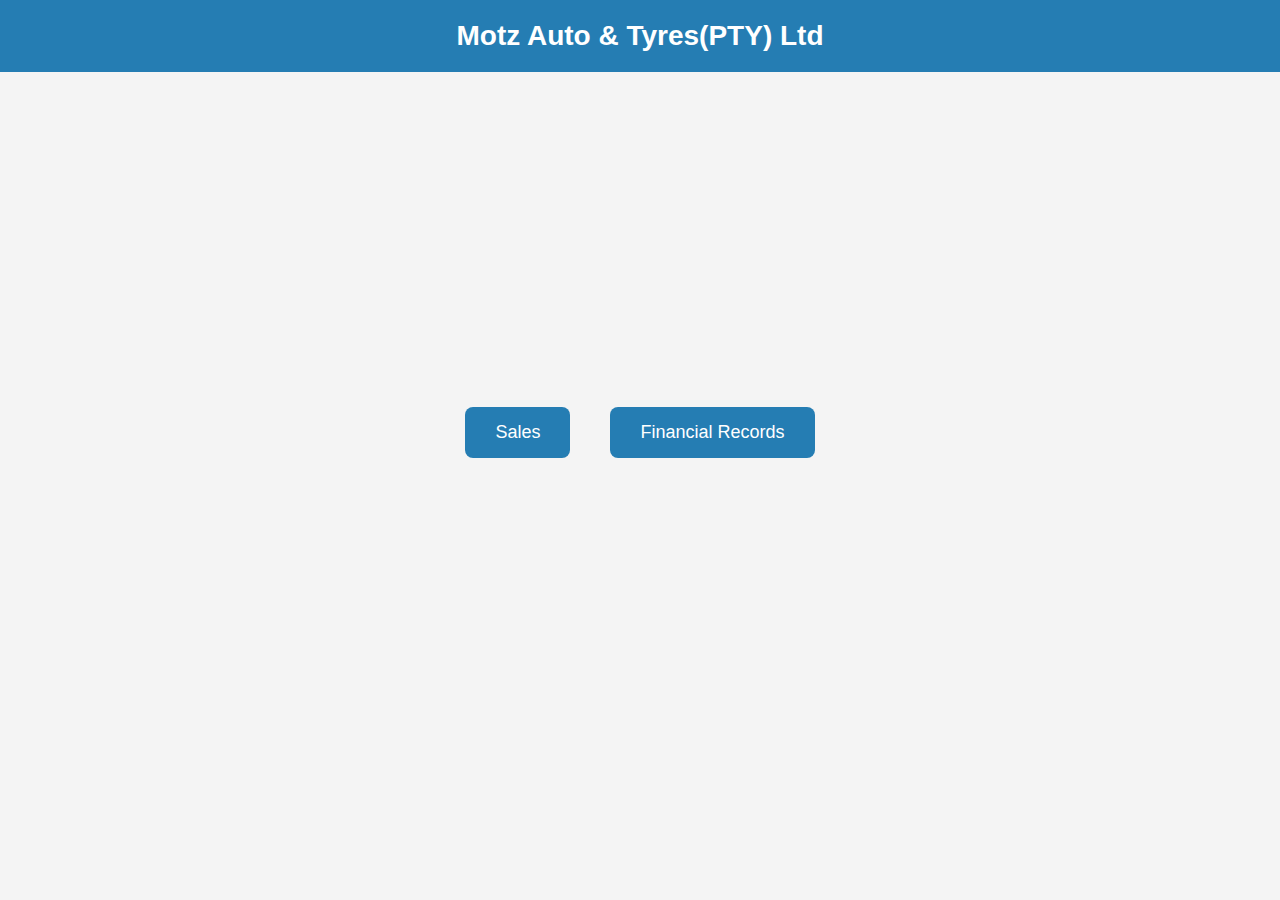
<file: index.html>
<!DOCTYPE html>
<html>
<head>
    <meta charset="UTF-8" />
    <title>Motz Auto & Tyres(PTY) Ltd</title>
    <style>
        body {
            margin: 0;
            font-family: Arial, sans-serif;
            background-color: #f4f4f4;
        }

        header {
            background-color: #257db3;
            color: white;
            padding: 20px;
            text-align: center;
        }

        header h1 {
            margin: 0;
            font-size: 28px;
        }

        .nav-container {
            display: flex;
            justify-content: center;
            align-items: center;
            height: 80vh;
        }

        .nav-button {
            background-color: #257db3;
            color: white;
            padding: 15px 30px;
            margin: 20px;
            font-size: 18px;
            border: none;
            border-radius: 8px;
            cursor: pointer;
            text-decoration: none;
            transition: background-color 0.3s ease;
        }

        .nav-button:hover {
            background-color: #1a5d8f;
        }
    </style>
</head>
<body>
    <header>
        <h1>Motz Auto & Tyres(PTY) Ltd</h1>
    </header>

    <div class="nav-container">
        <a href="sales.html" class="nav-button">Sales</a>
        <a href="#" class="nav-button">Financial Records</a>
    </div>
</body>
</html>
</file>
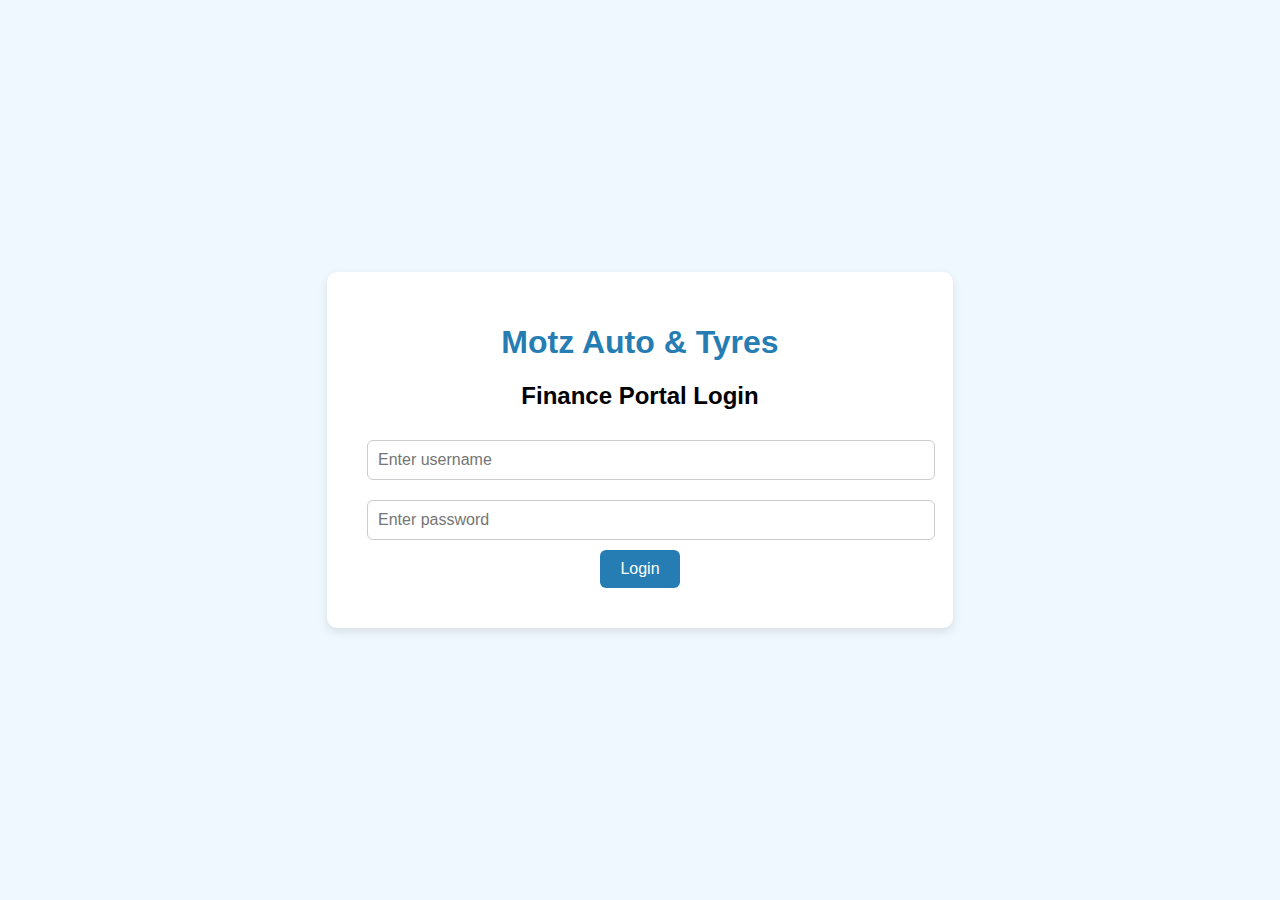
<file: admin-login.html>
<!DOCTYPE html>
<html>
<head>
  <meta charset="UTF-8" />
  <title>Login - Motz Auto & Tyres(PTY) Ltd</title>
  <link rel="icon" type="image/png" href="images/logo.png" />
  <style>
    body {
      margin: 0;
      font-family: Arial, sans-serif;
      background-color: #f0f8ff;
      display: flex;
      flex-direction: column;
      align-items: center;
      justify-content: center;
      height: 100vh;
    }

    h1 {
      color: #257db3;
    }

    .login-box {
      background: white;
      padding: 30px 40px;
      border-radius: 10px;
      box-shadow: 0 4px 10px rgba(0, 0, 0, 0.1);
      text-align: center;
    }

    input {
      padding: 10px;
      width: 100%;
      margin: 10px 0;
      font-size: 16px;
      border: 1px solid #ccc;
      border-radius: 6px;
    }

    button {
      padding: 10px 20px;
      font-size: 16px;
      background-color: #257db3;
      color: white;
      border: none;
      border-radius: 6px;
      cursor: pointer;
    }

    button:hover {
      background-color: #1a5d8f;
    }

    .error {
      color: red;
      margin-top: 10px;
      font-size: 14px;
    }
  </style>
</head>
<body>

  <div class="login-box">
    <h1>Motz Auto & Tyres</h1>
    <h2>Finance Portal Login</h2>
    <input type="text" id="username" placeholder="Enter username" />
    <input type="password" id="password" placeholder="Enter password" />
    <button onclick="login()">Login</button>
    <div class="error" id="errorMsg"></div>
  </div>

  <script>
    const correctUsername = "motzadmin";
    const correctPassword = "qwerty123456";

    function login() {
      const user = document.getElementById('username').value;
      const pass = document.getElementById('password').value;
      const errorBox = document.getElementById('errorMsg');

      if (user === correctUsername && pass === correctPassword) {
        window.location.href = "finances.html";  // your finance page file
      } else {
        errorBox.textContent = "Incorrect username or password. Try again.";
      }
    }
  </script>

</body>
</html>
</file>
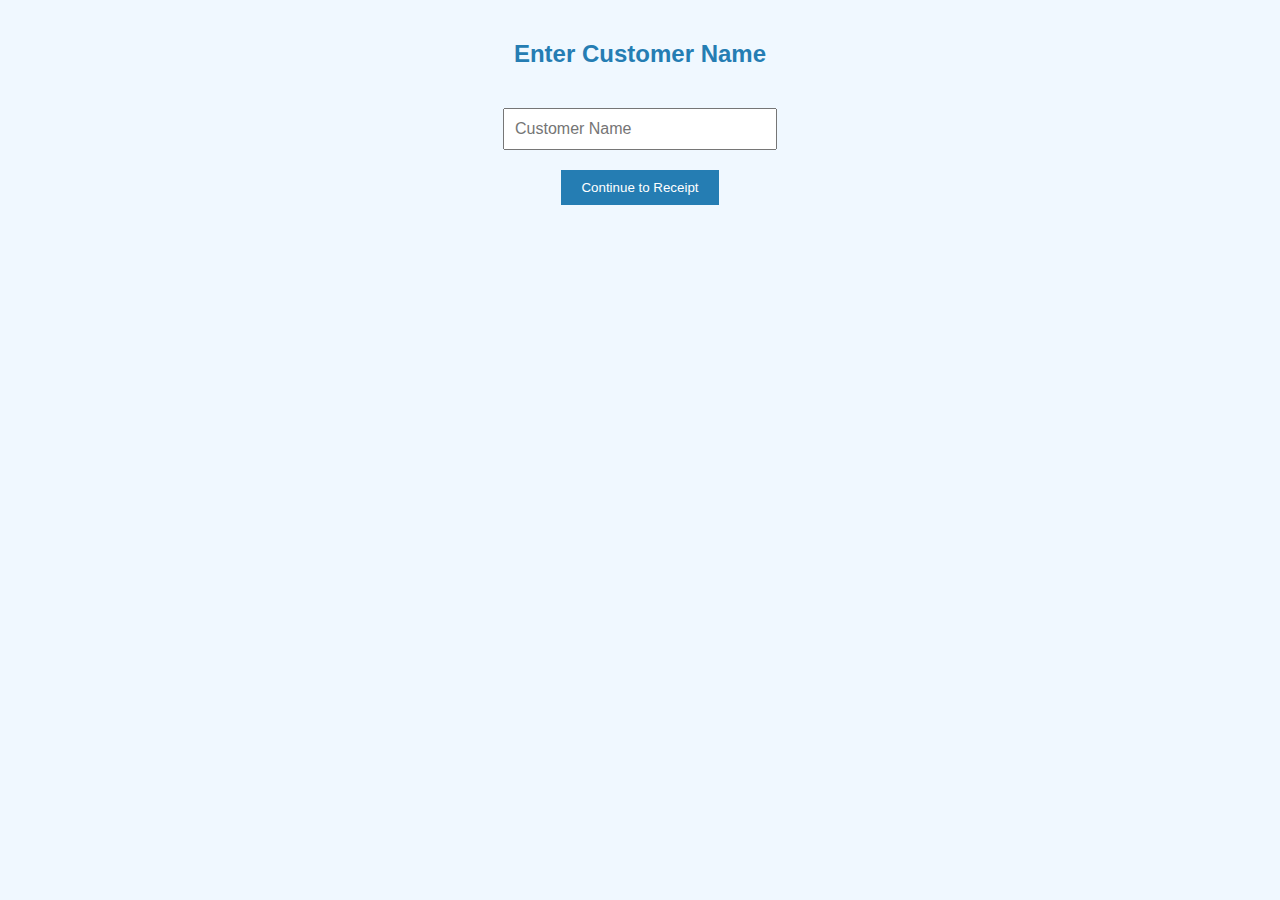
<file: customer-info.html>
<!DOCTYPE html>
<html lang="en">
<head>
    <meta charset="UTF-8">
    <title>Customer Info Page</title>
    <style>
        body {
            font-family: Arial, sans-serif;
            margin: 40px;
            background-color: #f0f8ff;
            text-align: center;
        }

        h2 {
            color: #257db3;
        }

        input[type="text"] {
            padding: 10px;
            width: 250px;
            margin: 20px 0;
            font-size: 16px;
        }

        button {
            padding: 10px 20px;
            background-color: #257db3;
            color: white;
            border: none;
            cursor: pointer;
        }

        button:hover {
            background-color: #1a5d87;
        }
    </style>
</head>
<body>

    <h2>Enter Customer Name</h2>

    <input type="text" id="customerName" placeholder="Customer Name" />

    <br>

    <button onclick="goToReceipt()">Continue to Receipt</button>

    <script>
        function goToReceipt() {
            const customerName = document.getElementById('customerName').value.trim();

            if (!customerName) {
                alert('Please enter the customer name.');
                return;
            }

            localStorage.setItem('customerName', customerName);
            window.location.href = 'receipt.html';
        }

        // Allow pressing Enter to submit
        document.getElementById('customerName').addEventListener('keypress', function(event) {
            if (event.key === 'Enter') {
                goToReceipt();
            }
        });
    </script>

</body>
</html>
</file>
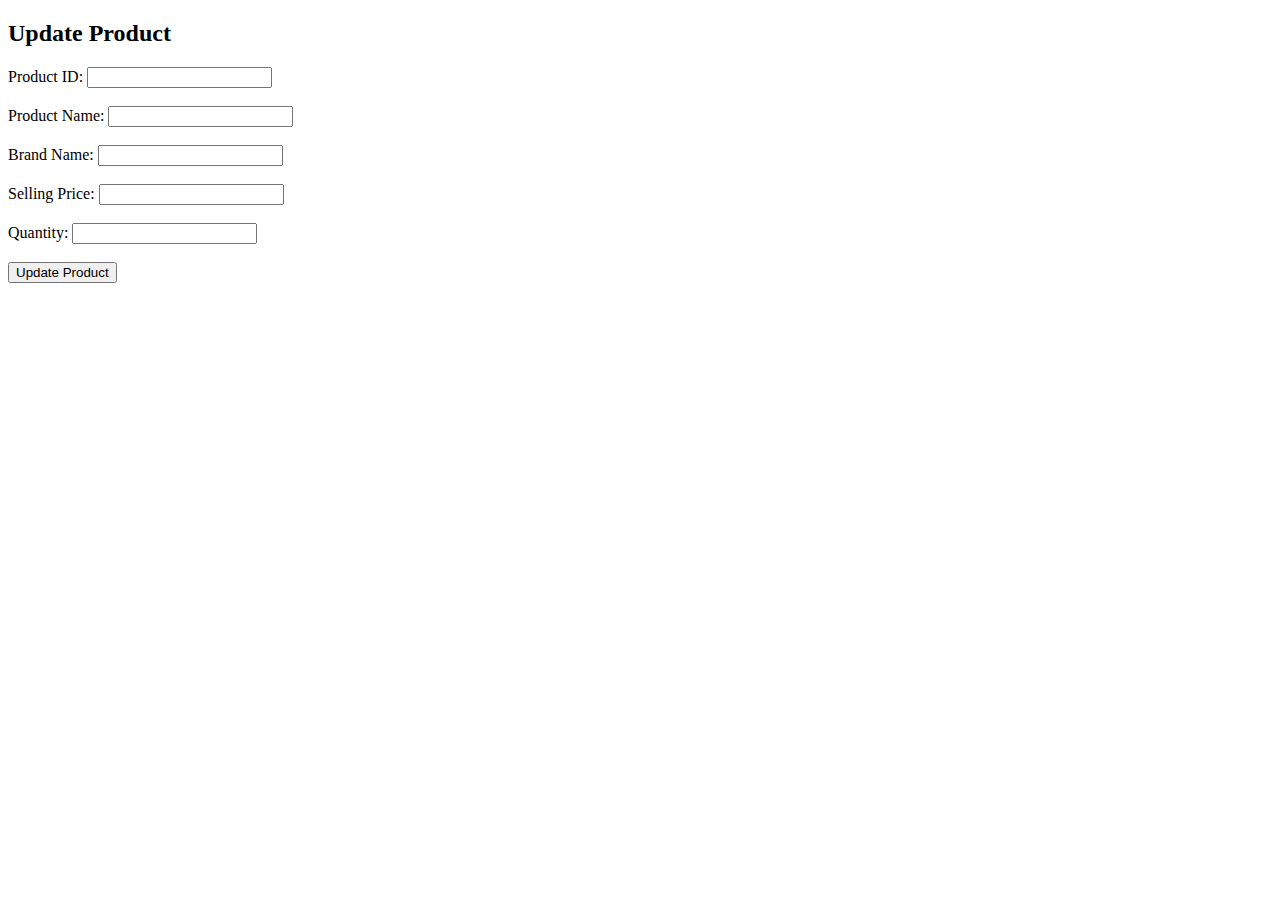
<file: edit_product.html>
<!DOCTYPE html>
<html lang="en">
<head>
  <meta charset="UTF-8">
  <title>Update Product</title>
</head>
<body>
  <h2>Update Product</h2>

  <label>Product ID:
    <input type="number" id="productId" required />
  </label><br><br>

  <label>Product Name:
    <input type="text" id="productname" required />
  </label><br><br>

  <label>Brand Name:
    <input type="text" id="brandname" required />
  </label><br><br>

  <label>Selling Price:
    <input type="number" id="sellingprice" step="0.01" required />
  </label><br><br>

  <label>Quantity:
    <input type="number" id="quantity" required />
  </label><br><br>

  <button onclick="updateProduct()">Update Product</button>

  <p id="responseMessage"></p>

  <script>
    async function updateProduct() {
      const productId = document.getElementById('productId').value;
      const data = {
        productname: document.getElementById('productname').value,
        brandname: document.getElementById('brandname').value,
        sellingprice: parseFloat(document.getElementById('sellingprice').value),
        quantity: parseInt(document.getElementById('quantity').value)
      };

      const response = await fetch(`https://flask-on-render-17g8.onrender.com/product/${productId}`, {
        method: 'PUT',
        headers: { 'Content-Type': 'application/json' },
        body: JSON.stringify(data)
      });

      const result = await response.json();
      document.getElementById('responseMessage').textContent = result.message || result.error;
    }
  </script>
</body>
</html>
</file>
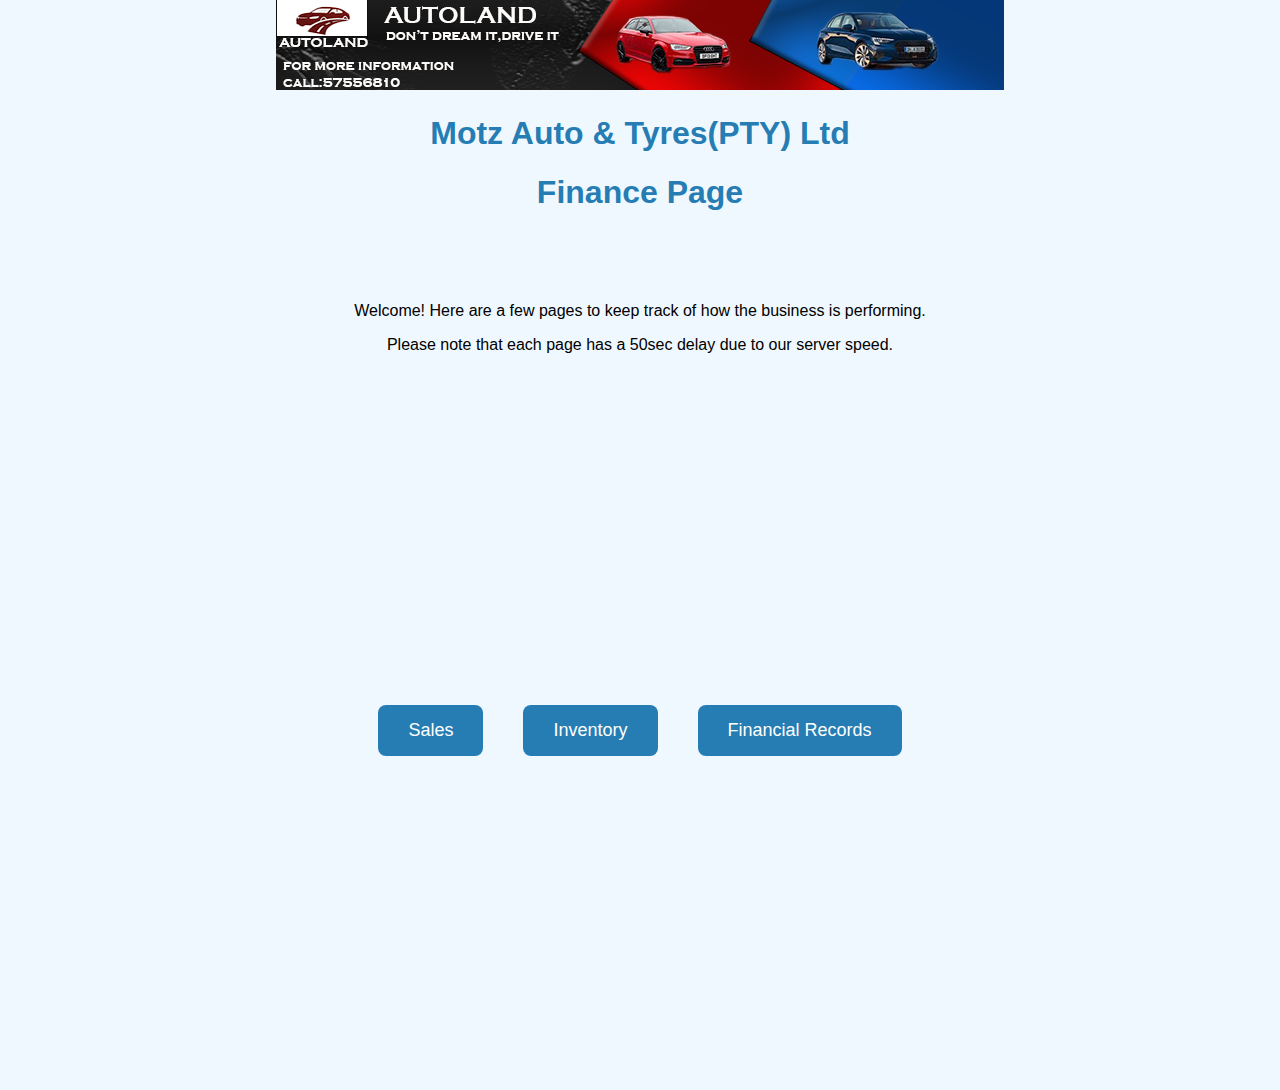
<file: finances.html>
<!DOCTYPE html>
<html>
<head>
    <meta charset="UTF-8" />
    <title>Motz Auto & Tyres(PTY) Ltd</title>
    <link rel="icon" type="image/png" href="images/logo.png" />
    <style>
        body {
            margin: 0;
            font-family: Arial, sans-serif;
            background-color: #f0f8ff;
        }

        th {
            background-color: #257db3;
            color: white;
        }

        hr {
            color: #257db3
        }
        
        header h1 {
            text-align: center;
            color: #257db3;
        }

        .nav-container {
            display: flex;
            justify-content: center;
            align-items: center;
            height: 80vh;
        }

        .nav-button {
            background-color: #257db3;
            color: white;
            padding: 15px 30px;
            margin: 20px;
            font-size: 18px;
            border: none;
            border-radius: 8px;
            cursor: pointer;
            text-decoration: none;
            transition: background-color 0.3s ease;
        }

        .nav-button:hover {
            background-color: #1a5d8f;
        }
    </style>
</head>

    <div style="text-align: center;">
        <a href="https://www.autotrader.co.za/cars-for-sale?makemodel=Audi%7cA4&makemodel=Audi%7cA3">
            <img src="images/leaderboard banner.png" alt="Banner">
        </a>
    </div>
    
<body>
    <header>
        <h1>Motz Auto & Tyres(PTY) Ltd</h1>
        <h1>Finance Page</h1>
    </header>
    <br>
    <br>
    <br>
    <div style="text-align: center;">
        <p>
            Welcome! Here are a few pages to keep track of how the business is performing.
        </p>
        <p>
            Please note that each page has a 50sec delay due to our server speed.
        </p>
    </div>
    
    <div class="nav-container">
        <a href="sales.html" class="nav-button">Sales</a>
        <a href="inventory.html" class="nav-button">Inventory</a>
        <a href="financial-records.html" class="nav-button">Financial Records</a>
    </div>
</body>
</html>
</file>
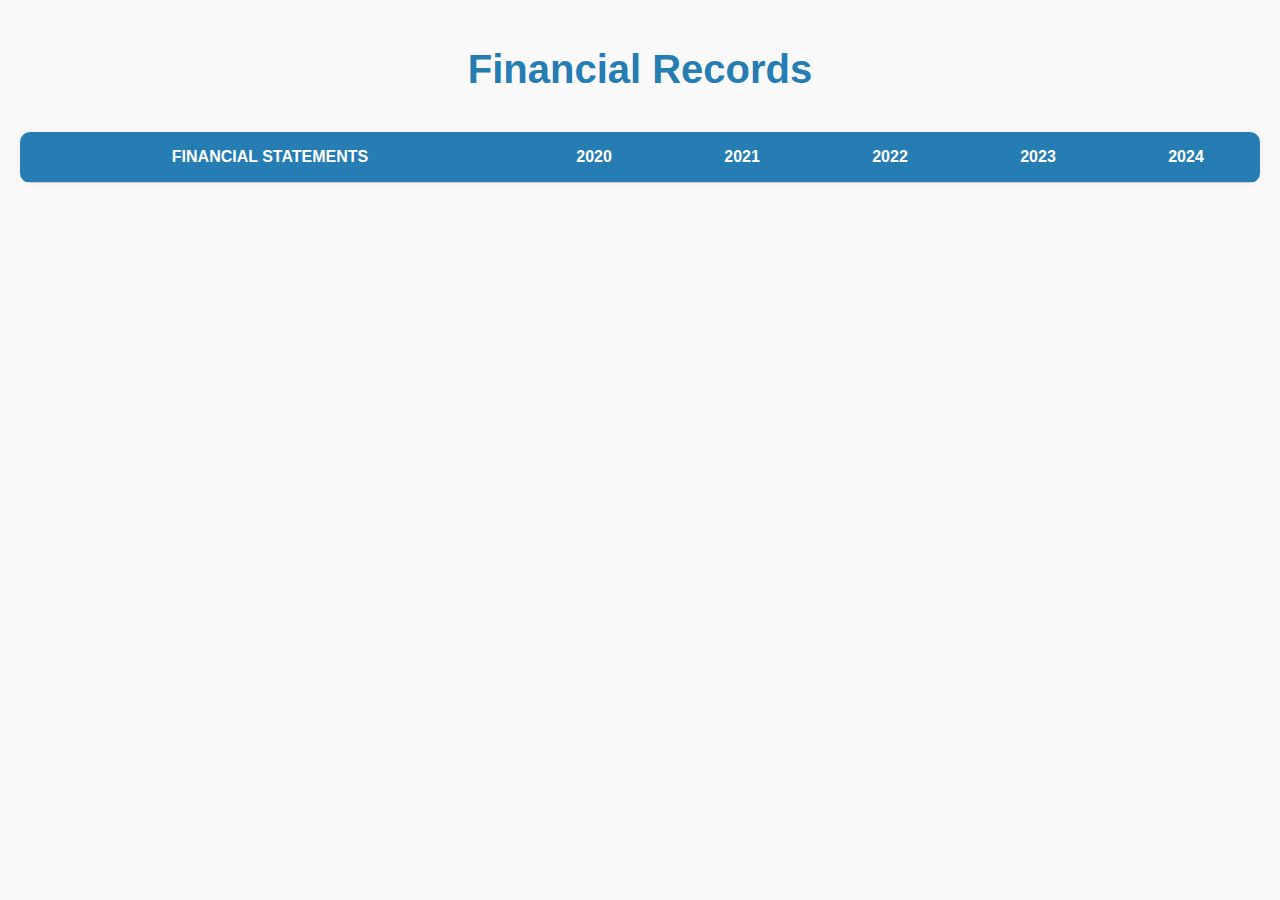
<file: financial-records.html>
<!DOCTYPE html>
<html lang="en">
<head>
  <meta charset="UTF-8">
  <title>Financial Records</title>
  <style>
    body {
      font-family: 'Arial', sans-serif;
      background-color: #f9f9f9;
      color: #333;
      margin: 0;
      padding: 20px;
    }

    h1 {
      text-align: center;
      color: #257db3;
      margin-bottom: 40px;
      font-size: 2.5rem;
    }

    table {
      width: 100%;
      border-collapse: collapse;
      background-color: #fff;
      box-shadow: 0 0 10px rgba(0,0,0,0.05);
      border-radius: 10px;
      overflow: hidden;
    }

    th, td {
      padding: 16px;
      text-align: center;
      border-bottom: 1px solid #ccc;
    }

    th {
      background-color: #257db3;
      color: white;
      font-weight: bold;
      text-transform: uppercase;
    }

    .section-header {
      background-color: #257db3;
      color: white;
      font-weight: bold;
      text-align: left;
      padding-left: 20px;
      font-size: 1.1rem;
    }

    .category-row {
      background-color: #f9f9f9;
      text-align: left;
      font-weight: 600;
      padding-left: 20px;
    }

    tr:hover td {
      background-color: #1a5d87;
    }
  </style>
</head>
<body>

  <h1>Financial Records</h1>

  <table id="financial-table">
    <thead>
      <tr>
        <th>Financial Statements</th>
        <th>2020</th>
        <th>2021</th>
        <th>2022</th>
        <th>2023</th>
        <th>2024</th>
      </tr>
    </thead>
    <tbody>
      <!-- Dynamic content gets inserted here -->
    </tbody>
  </table>

  <script>
    async function loadFinancialData() {
      try {
        const res = await fetch('http://localhost:5000/records');
        const data = await res.json();

        const yearMap = {};
        data.forEach(record => {
          yearMap[record.Year] = record;
        });

        const tbody = document.querySelector('#financial-table tbody');

        // Income Statement
        tbody.innerHTML += `<tr><td colspan="6" class="section-header">Income Statement</td></tr>`;
        tbody.innerHTML += createRow('Revenue', yearMap, 'IncomeStatement', 'Revenue');
        tbody.innerHTML += createRow('Cost of Goods Sold', yearMap, 'IncomeStatement', 'CostOfGoodsSold');
        tbody.innerHTML += createRow('Gross Profit', yearMap, 'IncomeStatement', 'GrossProfit');
        tbody.innerHTML += createRow('Total Expenses', yearMap, 'IncomeStatement', 'TotalExpenses');
        tbody.innerHTML += createRow('Earnings Before Tax', yearMap, 'IncomeStatement', 'EarningsBeforeTax');
        tbody.innerHTML += createRow('Taxes', yearMap, 'IncomeStatement', 'Taxes');
        tbody.innerHTML += createRow('Net Profit', yearMap, 'IncomeStatement', 'NetProfit');

        // Balance Sheet
        tbody.innerHTML += `<tr><td colspan="6" class="section-header">Balance Sheet</td></tr>`;
        tbody.innerHTML += createRow('Cash', yearMap, 'BalanceSheet', 'Cash');
        tbody.innerHTML += createRow('Debt', yearMap, 'BalanceSheet', 'Debt');
        tbody.innerHTML += createRow('Equity Capital', yearMap, 'BalanceSheet', 'EquityCapital');
        tbody.innerHTML += createRow('Retained Earnings', yearMap, 'BalanceSheet', 'RetainedEarnings');
        tbody.innerHTML += createRow('Total Shareholders Equity', yearMap, 'BalanceSheet', 'TotalShareholdersEquity');

        // Cash Flow Statement
        tbody.innerHTML += `<tr><td colspan="6" class="section-header">Cash Flow Statement</td></tr>`;
        tbody.innerHTML += createRow('Net Earnings', yearMap, 'CashFlowStatement', 'NetEarnings');
        tbody.innerHTML += createRow('Cash from Operations', yearMap, 'CashFlowStatement', 'CashFromOperations');
        tbody.innerHTML += createRow('Investment in Property & Equipment', yearMap, 'CashFlowStatement', 'InvestmentInPropertyAndEquipment');
        tbody.innerHTML += createRow('Cash from Investing', yearMap, 'CashFlowStatement', 'CashFromInvesting');
        tbody.innerHTML += createRow('Net Cash Change', yearMap, 'CashFlowStatement', 'NetCashChange');
        tbody.innerHTML += createRow('Opening Cash Balance', yearMap, 'CashFlowStatement', 'OpeningCashBalance');
        tbody.innerHTML += createRow('Closing Cash Balance', yearMap, 'CashFlowStatement', 'ClosingCashBalance');

      } catch (err) {
        console.error("Error loading data:", err);
      }
    }

    function createRow(label, map, section, field) {
      let row = `<tr><td class="category-row">${label}</td>`;
      for (let y = 2020; y <= 2024; y++) {
        const value = map[y]?.[section]?.[field];
        row += `<td>${value !== undefined ? value : '-'}</td>`;
      }
      row += `</tr>`;
      return row;
    }

    loadFinancialData();
  </script>

</body>
</html>
</file>
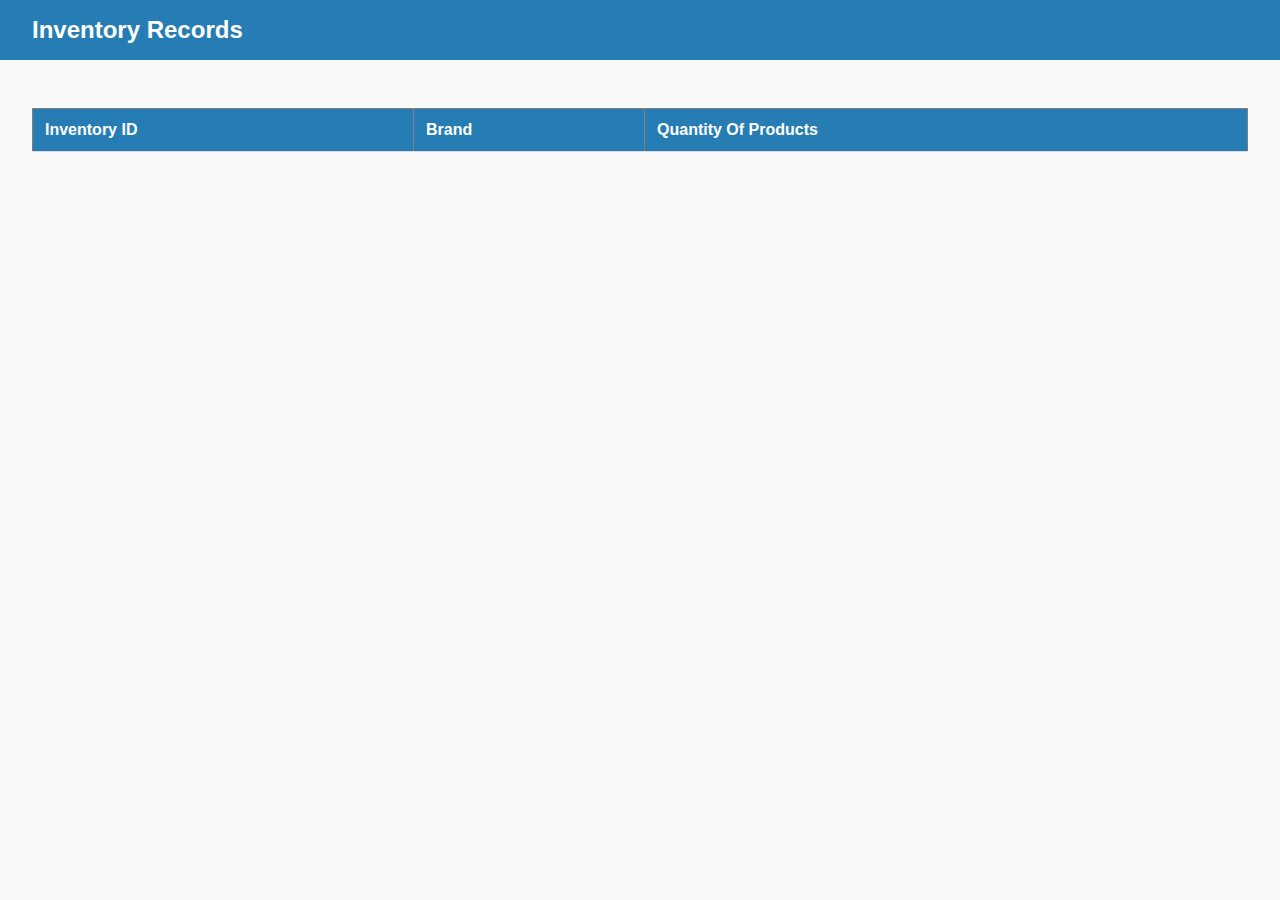
<file: inventory.html>
<!DOCTYPE html>
<html lang="en">
<head>
  <meta charset="UTF-8" />
  <title>Inventory Records</title>
  <link rel="icon" type="image/png" href="images/logo.png" />
  <style>
    body {
      font-family: 'Arial', sans-serif;
      margin: 0;
      background-color: #f9f9f9;
      color: #333;
    }
    header {
      background-color: #257db3;
      padding: 1rem 2rem;
      color: white;
      font-size: 1.5rem;
      font-weight: bold;
    }
    .container {
      padding: 2rem;
    }
    table {
      width: 100%;
      border-collapse: collapse;
      margin-top: 1rem;
    }
    th, td {
      text-align: left;
      padding: 12px;
      border-bottom: 1px solid #ddd;
    }
    th {
      background-color: #257db3;
      color: white;
    }
    tr:hover {
      background-color: #1a5d87;
    }
  </style>
</head>

<body>
  <header>Inventory Records</header>
  <div class="container">
    <table border="1" style="width: 100%; border-collapse: collapse;">
      <thead>
        <tr>
          <th>Inventory ID</th>
          <th>Brand</th>
          <th>Quantity Of Products</th>
        </tr>
      </thead>
    <tbody id="inventoryData">
      <!-- Inventory -->
    </tbody>
    </table>
  </div>

<script>
  fetch('https://flask-on-render-17g8.onrender.com/inventory')
    .then(res => res.json())
    .then(data => {
      const tbody = document.getElementById('inventoryData');
      tbody.innerHTML = ''; 
      data.forEach(inventory => {
        const row = document.createElement('tr');
        row.innerHTML = `
          <td>${inventory.inventoryid}</td>
          <td>${inventory.brand}</td>
          <td>${inventory.quantity}</td>
        `;
        tbody.appendChild(row);
      });
    })
    .catch(error => {
      console.error('Error fetching invetory data:', error);
    });
</script>
</body>
</html>
</file>
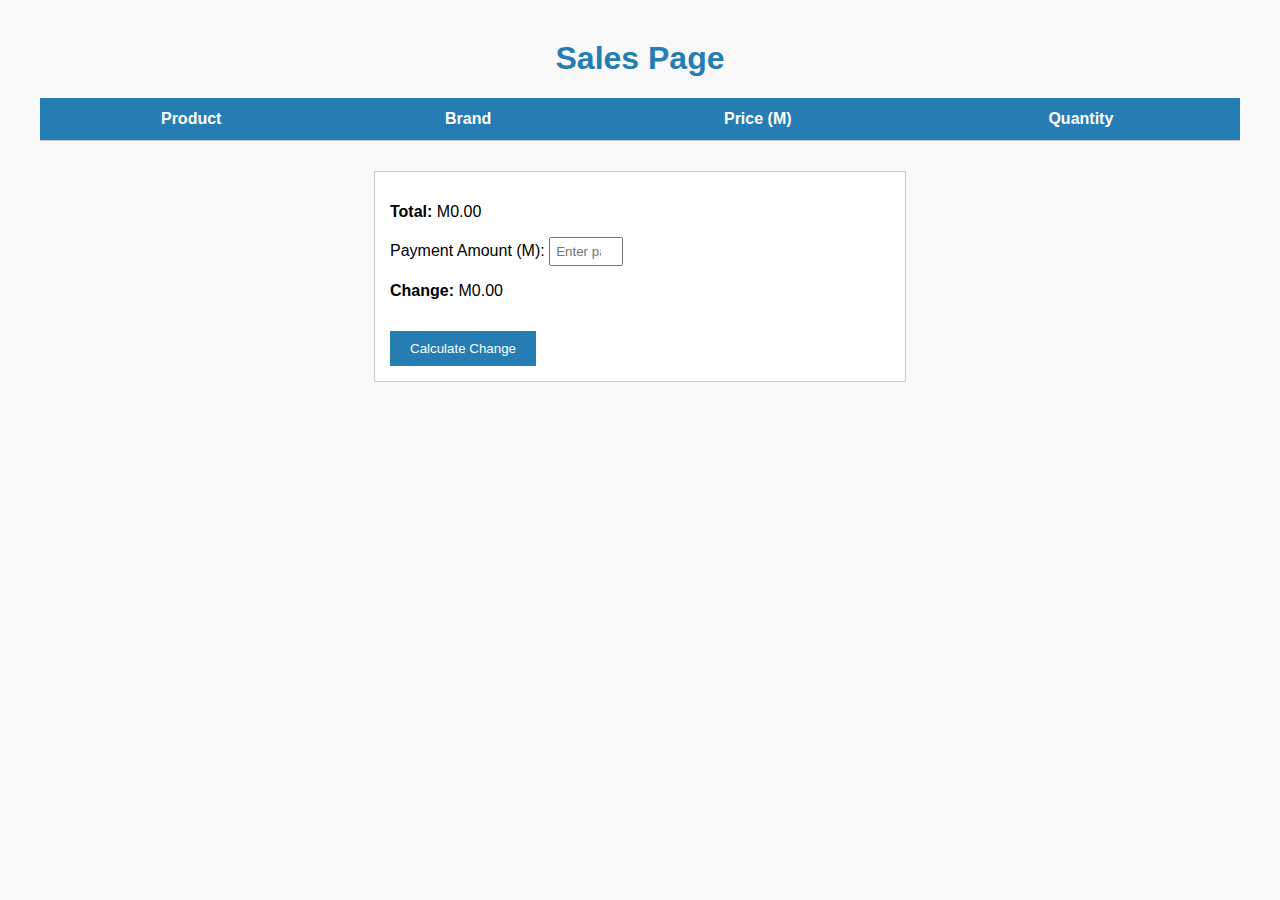
<file: main.html>
<!DOCTYPE html>
<html lang="en">
<head>
    <meta charset="UTF-8">
    <title>Motz Auto & Tyres – Sales</title>
    <style>
        body {
            font-family: Arial, sans-serif;
            margin: 40px;
            background-color: #f9f9f9;
        }

        h1 {
            text-align: center;
            color: #257db3;
        }

        table {
            width: 100%;
            border-collapse: collapse;
            margin-bottom: 30px;
        }

        th, td {
            padding: 12px;
            border-bottom: 1px solid #ccc;
            text-align: center;
        }

        th {
            background-color: #257db3;
            color: white;
        }

        input[type="number"] {
            width: 60px;
            padding: 5px;
        }

        #summary {
            margin-top: 20px;
            font-size: 18px;
        }

        .total-box {
            margin-top: 30px;
            padding: 15px;
            border: 1px solid #ccc;
            background-color: #fff;
            max-width: 500px;
            margin-left: auto;
            margin-right: auto;
        }

        button {
            padding: 10px 20px;
            margin-top: 15px;
            background-color: #257db3;
            color: white;
            border: none;
            cursor: pointer;
        }

        button:hover {
            background-color: #1a5d87;
        }
    </style>
</head>
<body>

    <h1>Sales Page</h1>

    <table id="product-table">
        <thead>
            <tr>
                <th>Product</th>
                <th>Brand</th>
                <th>Price (M)</th>
                <th>Quantity</th>
            </tr>
        </thead>
        <tbody>
            <!-- Products will load here -->
        </tbody>
    </table>

    <div class="total-box">
        <p><strong>Total:</strong> M<span id="total">0.00</span></p>

        <label for="payment">Payment Amount (M): </label>
        <input type="number" id="payment" placeholder="Enter payment" />

        <p><strong>Change:</strong> M<span id="change">0.00</span></p>

        <button onclick="calculateChange()">Calculate Change</button>
    </div>

    <script>
        let products = [];

        // Fetch products from API
        fetch('https://flask-on-render-17g8.onrender.com/api/data')
            .then(response => response.json())
            .then(data => {
                products = data;
                const tableBody = document.querySelector('#product-table tbody');

                data.forEach((product, index) => {
                    const row = document.createElement('tr');
                    row.innerHTML = `
                        <td>${product.productname}</td>
                        <td>${product.brandname}</td>
                        <td>${product.sellingprice}</td>
                        <td><input type="number" value="0" min="0" data-price="${product.sellingprice}" onchange="updateTotal()" /></td>
                    `;
                    tableBody.appendChild(row);
                });
            })
            .catch(error => {
                console.error('Error fetching products:', error);
            });

        function updateTotal() {
            let total = 0;
            document.querySelectorAll('input[type="number"][data-price]').forEach(input => {
                const quantity = parseInt(input.value) || 0;
                const price = parseFloat(input.getAttribute('data-price'));
                total += quantity * price;
            });
            document.getElementById('total').textContent = total.toFixed(2);
        }

        function calculateChange() {
            const total = parseFloat(document.getElementById('total').textContent);
            const payment = parseFloat(document.getElementById('payment').value) || 0;
            const change = payment - total;

            document.getElementById('change').textContent = change >= 0 ? change.toFixed(2) : 'Insufficient payment';
        }
    </script>

</body>
</html>
</file>
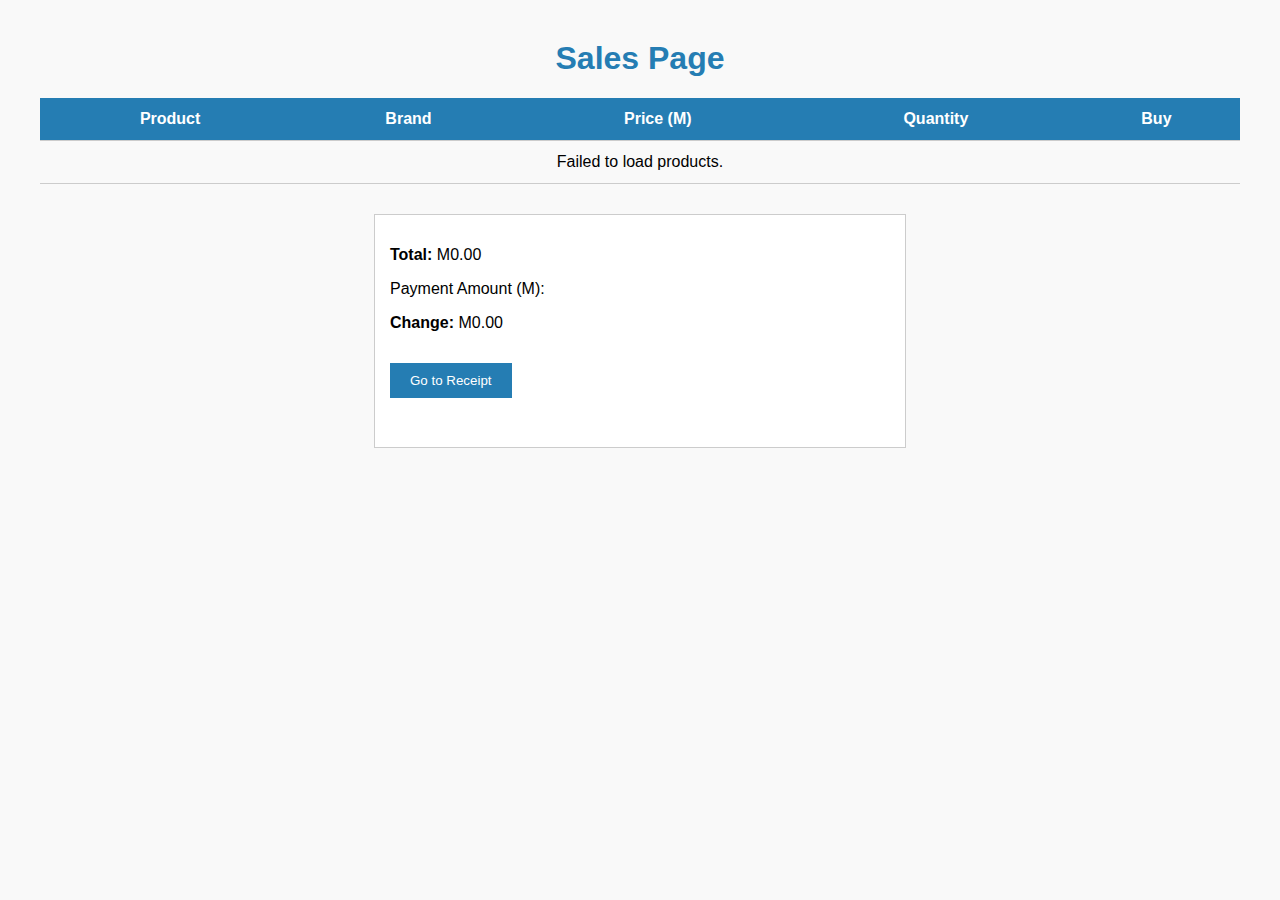
<file: products.html>
<!DOCTYPE html>
<html lang="en">
<head>
    <meta charset="UTF-8">
    <title>Sales Page</title>
    <link rel="icon" type="image/png" href="images/logo.png" />
    <style>
        body {
            font-family: Arial, sans-serif;
            margin: 40px;
            background-color: #f9f9f9;
        }

        h1 {
            text-align: center;
            color: #257db3;
        }

        table {
            width: 100%;
            border-collapse: collapse;
            margin-bottom: 30px;
        }

        th, td {
            padding: 12px;
            border-bottom: 1px solid #ccc;
            text-align: center;
        }

        th {
            background-color: #257db3;
            color: white;
        }

        input[type="number"] {
            width: 60px;
            padding: 5px;
        }

        insert[type="number"] {
            width: 110px;
            padding: 5px;
        }

        .total-box {
            margin-top: 30px;
            padding: 15px;
            border: 1px solid #ccc;
            background-color: #fff;
            max-width: 500px;
            margin-left: auto;
            margin-right: auto;
        }

        button {
            padding: 10px 20px;
            margin-top: 15px;
            background-color: #257db3;
            color: white;
            border: none;
            cursor: pointer;
        }

        button:hover {
            background-color: #1a5d87;
        }

        #selected-products {
            margin-top: 15px;
            list-style-type: none;
            padding: 0;
        }
    </style>
</head>
<body>

    <h1>Sales Page</h1>

    <table id="product-table">
        <thead>
            <tr>
                <th>Product</th>
                <th>Brand</th>
                <th>Price (M)</th>
                <th>Quantity</th>
                <th>Buy</th>
            </tr>
        </thead>
        <tbody>
            <!-- Products will load here -->
        </tbody>
    </table>

    <div class="total-box">
        <p><strong>Total:</strong> M<span id="total">0.00</span></p>

        <label for="payment">Payment Amount (M): </label>
        <insert type="number" id="payment" placeholder="Enter payment" />

        <p><strong>Change:</strong> M<span id="change">0.00</span></p>

        <button onclick="goToReceiptPage()">Go to Receipt</button>

        <ul id="selected-products">
            <!-- Selected products will be listed here -->
        </ul>
    </div>

<script>
    let products = [];

    fetch('https://flask-on-render-17g8.onrender.com/products')
        .then(response => response.json())
        .then(data => {
            products = data;
            const tableBody = document.querySelector('#product-table tbody');

            data.forEach((product, index) => {
                const row = document.createElement('tr');
                row.innerHTML = `
                    <td>${product.productname}</td>
                    <td>${product.brandname}</td>
                    <td>${product.sellingprice}</td>
                    <td>${product.quantity}</td>
                    <td>
                        <input 
                            type="number" 
                            value="0" 
                            min="0" 
                            max="${product.quantity}" 
                            data-index="${index}" 
                            data-price="${product.sellingprice}" 
                            onchange="updateTotal()" 
                            ${product.quantity === 0 ? 'disabled' : ''} 
                        />
                    </td>
                `;
                tableBody.appendChild(row);
            });
        })
        .catch(error => {
            console.error('Error fetching products:', error);
            const tableBody = document.querySelector('#product-table tbody');
            tableBody.innerHTML = `<tr><td colspan="5">Failed to load products.</td></tr>`;
        });
    function updateTotal() {
    let total = 0;
    const selectedList = document.getElementById('selected-products');
    selectedList.innerHTML = '';

    document.querySelectorAll('input[type="number"][data-price]').forEach(input => {
        let quantity = parseInt(input.value) || 0;
        const index = parseInt(input.getAttribute('data-index'));
        const price = parseFloat(input.getAttribute('data-price'));
        const maxQuantity = products[index].quantity;

        if (quantity > maxQuantity) {
            alert(`You cannot buy more than ${maxQuantity} units of ${products[index].productname}.`);
            input.value = maxQuantity;
            quantity = maxQuantity;
        }

        if (quantity > 0) {
            const li = document.createElement('li');
            li.textContent = `${products[index].productname} (${products[index].brandname}) - Quantity: ${quantity}`;
            selectedList.appendChild(li);
            total += quantity * price;
        }
    });

    document.getElementById('total').textContent = total.toFixed(2);
    updateChangeDisplay();
}

    function updateChangeDisplay() {
        const total = parseFloat(document.getElementById('total').textContent);
        const payment = parseFloat(document.getElementById('payment').value) || 0;
        const change = payment - total;

        document.getElementById('change').textContent = change >= 0 ? change.toFixed(2) : ' Insufficient payment';
    }

    document.getElementById('payment').addEventListener('input', updateChangeDisplay);

    function goToReceiptPage() {
        const total = parseFloat(document.getElementById('total').textContent);
        const payment = parseFloat(document.getElementById('payment').value) || 0;

        if (payment < total) {
            alert('Payment is insufficient. Please enter a valid amount.');
            return;
        }

        const selectedProducts = [];
        document.querySelectorAll('input[type="number"][data-price]').forEach(input => {
            const quantity = parseInt(input.value) || 0;
            if (quantity > 0) {
                const index = parseInt(input.getAttribute('data-index'));
                selectedProducts.push({
                    productname: products[index].productname,
                    brandname: products[index].brandname,
                    quantity: quantity,
                    sellingprice: products[index].sellingprice
                });
            }
        });

        localStorage.setItem('selectedProducts', JSON.stringify(selectedProducts));
        localStorage.setItem('total', total);
        localStorage.setItem('payment', payment);

        window.location.href = 'customer-info.html';
        
    }
</script>

</body>
</html>
</file>
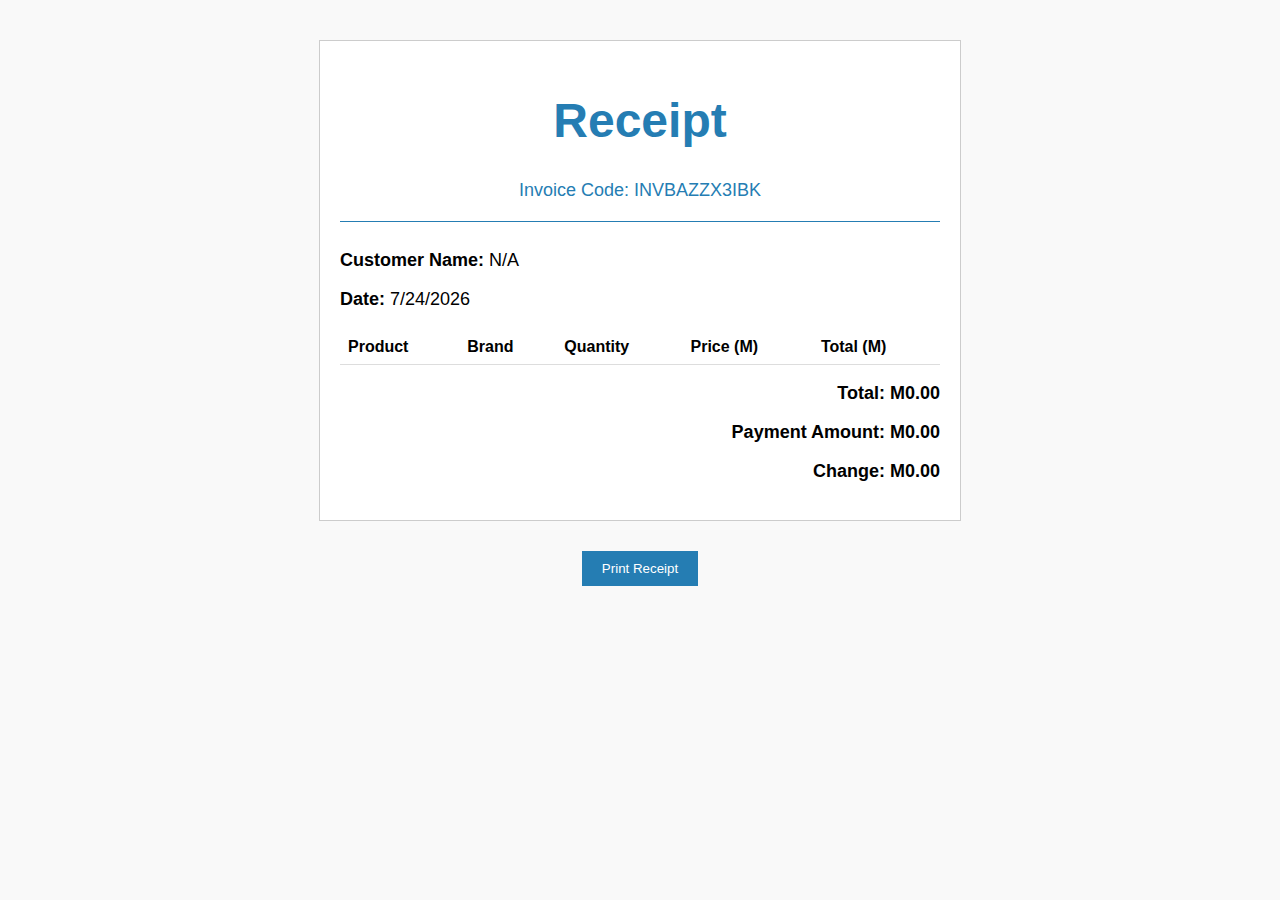
<file: receipt.html>
<!DOCTYPE html>
<html lang="en">
<head>
    <meta charset="UTF-8">
    <title>Receipt Page</title>
    <style>
        body {
            font-family: Arial, sans-serif;
            margin: 40px;
            background-color: #f9f9f9;
        }

        h1 {
            text-align: center;
            color: #257db3;
        }

        .receipt-box {
            border: 1px solid #ccc;
            padding: 20px;
            max-width: 600px;
            margin-left: auto;
            margin-right: auto;
            background-color: #fff;
        }

        .receipt-box p {
            font-size: 18px;
        }

        .receipt-box .receipt-title {
            text-align: center;
            font-size: 24px;
            color: #257db3;
            margin-bottom: 20px;
        }

        .receipt-box .receipt-details {
            margin-top: 20px;
            border-top: 1px solid #257db3;
            padding-top: 10px;
        }

        .receipt-box table {
            width: 100%;
            border-collapse: collapse;
            margin-top: 20px;
        }

        .receipt-box table th, .receipt-box table td {
            padding: 8px;
            text-align: left;
            border-bottom: 1px solid #ddd;
        }

        .receipt-box .total {
            text-align: right;
            font-weight: bold;
        }

        .button-container {
            text-align: center;
            margin-top: 30px;
        }

        button {
            padding: 10px 20px;
            background-color: #257db3;
            color: white;
            border: none;
            cursor: pointer;
        }

        button:hover {
            background-color: #1a5d87;
        }
    </style>
</head>
<body>

    <div class="receipt-box">
        <div class="receipt-title">
            <h1>Receipt</h1>
            <p>Invoice Code: <span id="invoice-code"></span></p>
        </div>

        <div class="receipt-details">
            <p><strong>Customer Name:</strong> <span id="customer-name"></span></p>
            <p><strong>Date:</strong> <span id="current-date"></span></p>
        </div>

        <table id="receipt-table">
            <thead>
                <tr>
                    <th>Product</th>
                    <th>Brand</th>
                    <th>Quantity</th>
                    <th>Price (M)</th>
                    <th>Total (M)</th>
                </tr>
            </thead>
            <tbody>
                <!-- Products will load here -->
            </tbody>
        </table>

        <div class="total">
            <p><strong>Total:</strong> M<span id="receipt-total">0.00</span></p>
            <p><strong>Payment Amount:</strong> M<span id="receipt-payment">0.00</span></p>
            <p><strong>Change:</strong> M<span id="receipt-change">0.00</span></p>
        </div>
    </div>

    <div class="button-container">
        <button onclick="window.print()">Print Receipt</button>
    </div>

    <script>
        const selectedProducts = JSON.parse(localStorage.getItem('selectedProducts') || '[]');
        const total = parseFloat(localStorage.getItem('total') || '0');
        const payment = parseFloat(localStorage.getItem('payment') || '0');
        const change = payment - total;
        const customerName = localStorage.getItem('customerName') || 'N/A';

        // Set customer name
        document.getElementById('customer-name').textContent = customerName;

        // Generate invoice code
        function generateInvoiceCode() {
            return 'INV' + Math.random().toString(36).substr(2, 9).toUpperCase();
        }

        // Set invoice code and date
        document.getElementById('invoice-code').textContent = generateInvoiceCode();
        document.getElementById('current-date').textContent = new Date().toLocaleDateString();

        // Populate table
        const tableBody = document.querySelector('#receipt-table tbody');
        selectedProducts.forEach(product => {
            const row = document.createElement('tr');
            row.innerHTML = `
                <td>${product.productname}</td>
                <td>${product.brandname}</td>
                <td>${product.quantity}</td>
                <td>${product.sellingprice}</td>
                <td>${(product.quantity * product.sellingprice).toFixed(2)}</td>
            `;
            tableBody.appendChild(row);
        });

        // Show totals
        document.getElementById('receipt-total').textContent = total.toFixed(2);
        document.getElementById('receipt-payment').textContent = payment.toFixed(2);
        document.getElementById('receipt-change').textContent = change >= 0 ? change.toFixed(2) : 'Insufficient payment';
    </script>

</body>
</html>
</file>
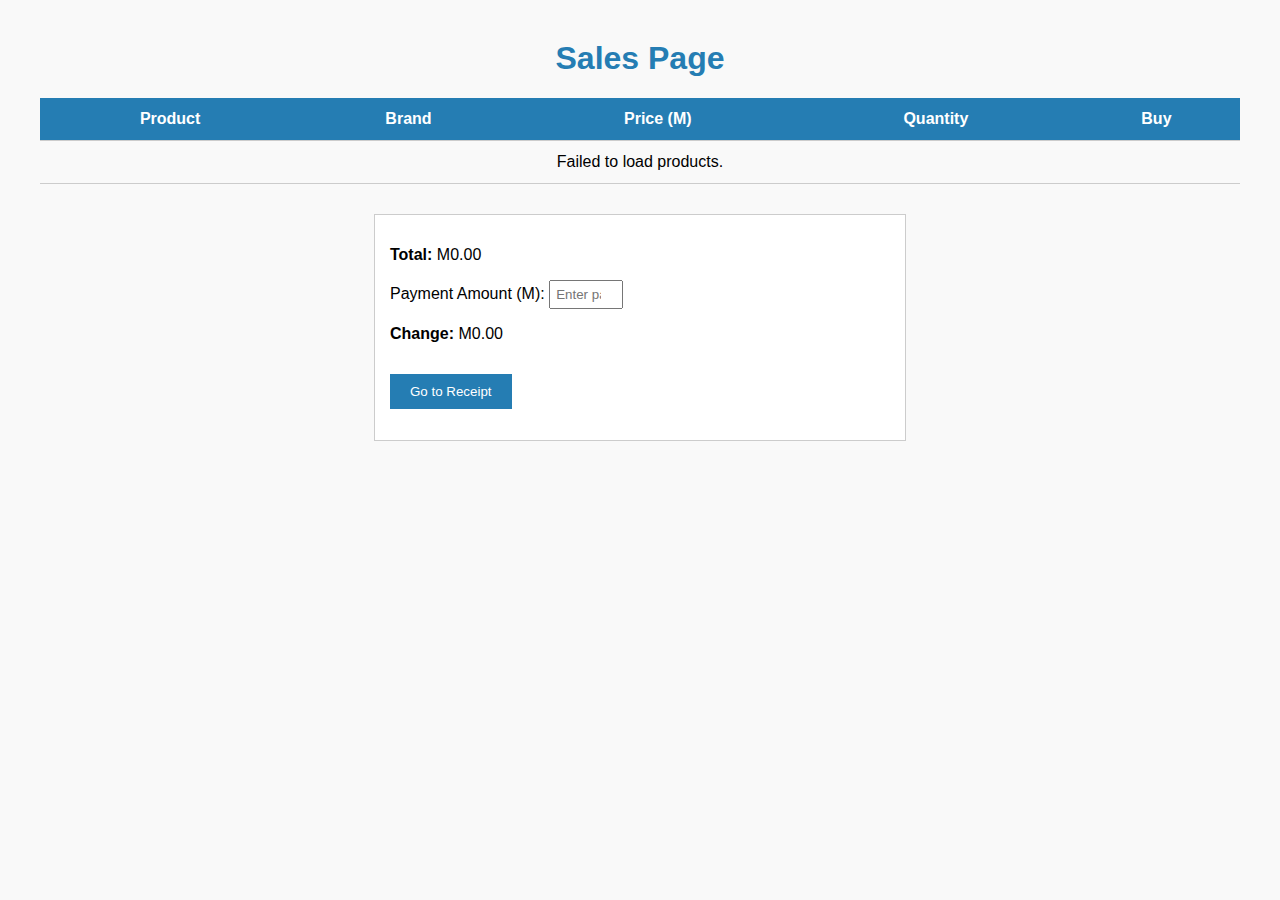
<file: sales.html>
<!DOCTYPE html>
<html lang="en">
<head>
    <meta charset="UTF-8">
    <title>Sales Page</title>
    <style>
        body {
            font-family: Arial, sans-serif;
            margin: 40px;
            background-color: #f9f9f9;
        }

        h1 {
            text-align: center;
            color: #257db3;
        }

        table {
            width: 100%;
            border-collapse: collapse;
            margin-bottom: 30px;
        }

        th, td {
            padding: 12px;
            border-bottom: 1px solid #ccc;
            text-align: center;
        }

        th {
            background-color: #257db3;
            color: white;
        }

        input[type="number"] {
            width: 60px;
            padding: 5px;
        }

        .total-box {
            margin-top: 30px;
            padding: 15px;
            border: 1px solid #ccc;
            background-color: #fff;
            max-width: 500px;
            margin-left: auto;
            margin-right: auto;
        }

        button {
            padding: 10px 20px;
            margin-top: 15px;
            background-color: #257db3;
            color: white;
            border: none;
            cursor: pointer;
        }

        button:hover {
            background-color: #1a5d87;
        }

        #selected-products {
            margin-top: 15px;
            list-style-type: none;
            padding: 0;
        }
    </style>
</head>
<body>

    <h1>Sales Page</h1>

    <table id="product-table">
        <thead>
            <tr>
                <th>Product</th>
                <th>Brand</th>
                <th>Price (M)</th>
                <th>Quantity</th>
                <th>Buy</th>
            </tr>
        </thead>
        <tbody>
            <!-- Products will load here -->
        </tbody>
    </table>

    <div class="total-box">
        <p><strong>Total:</strong> M<span id="total">0.00</span></p>

        <label for="payment">Payment Amount (M): </label>
        <input type="number" id="payment" placeholder="Enter payment" />

        <p><strong>Change:</strong> M<span id="change">0.00</span></p>

        <button onclick="goToReceiptPage()">Go to Receipt</button>

        <ul id="selected-products">
            <!-- Selected products will be listed here -->
        </ul>
    </div>

<!-- Replace the entire <script> section in your HTML with this updated one -->

<script>
    let products = [];

    fetch('https://flask-on-render-17g8.onrender.com/api/data')
        .then(response => response.json())
        .then(data => {
            products = data;
            const tableBody = document.querySelector('#product-table tbody');

            data.forEach((product, index) => {
                const row = document.createElement('tr');
                row.innerHTML = `
                    <td>${product.productname}</td>
                    <td>${product.brandname}</td>
                    <td>${product.sellingprice}</td>
                    <td>${product.quantity}</td>
                    <td>
                        <input 
                            type="number" 
                            value="0" 
                            min="0" 
                            max="${product.quantity}" 
                            data-index="${index}" 
                            data-price="${product.sellingprice}" 
                            onchange="updateTotal()" 
                            ${product.quantity === 0 ? 'disabled' : ''} 
                        />
                    </td>
                `;
                tableBody.appendChild(row);
            });
        })
        .catch(error => {
            console.error('Error fetching products:', error);
            const tableBody = document.querySelector('#product-table tbody');
            tableBody.innerHTML = `<tr><td colspan="5">Failed to load products.</td></tr>`;
        });
    function updateTotal() {
    let total = 0;
    const selectedList = document.getElementById('selected-products');
    selectedList.innerHTML = '';

    document.querySelectorAll('input[type="number"][data-price]').forEach(input => {
        let quantity = parseInt(input.value) || 0;
        const index = parseInt(input.getAttribute('data-index'));
        const price = parseFloat(input.getAttribute('data-price'));
        const maxQuantity = products[index].quantity;

        if (quantity > maxQuantity) {
            alert(`You cannot buy more than ${maxQuantity} units of ${products[index].productname}.`);
            input.value = maxQuantity;
            quantity = maxQuantity;
        }

        if (quantity > 0) {
            const li = document.createElement('li');
            li.textContent = `${products[index].productname} (${products[index].brandname}) - Quantity: ${quantity}`;
            selectedList.appendChild(li);
            total += quantity * price;
        }
    });

    document.getElementById('total').textContent = total.toFixed(2);
    updateChangeDisplay();
}

    function updateChangeDisplay() {
        const total = parseFloat(document.getElementById('total').textContent);
        const payment = parseFloat(document.getElementById('payment').value) || 0;
        const change = payment - total;

        document.getElementById('change').textContent = change >= 0 ? change.toFixed(2) : 'Insufficient payment';
    }

    document.getElementById('payment').addEventListener('input', updateChangeDisplay);

    function goToReceiptPage() {
        const total = parseFloat(document.getElementById('total').textContent);
        const payment = parseFloat(document.getElementById('payment').value) || 0;

        if (payment < total) {
            alert('Payment is insufficient. Please enter a valid amount.');
            return;
        }

        const selectedProducts = [];
        document.querySelectorAll('input[type="number"][data-price]').forEach(input => {
            const quantity = parseInt(input.value) || 0;
            if (quantity > 0) {
                const index = parseInt(input.getAttribute('data-index'));
                selectedProducts.push({
                    productname: products[index].productname,
                    brandname: products[index].brandname,
                    quantity: quantity,
                    sellingprice: products[index].sellingprice
                });
            }
        });

        localStorage.setItem('selectedProducts', JSON.stringify(selectedProducts));
        localStorage.setItem('total', total);
        localStorage.setItem('payment', payment);

        window.location.href = 'customer-info.html';
        
    }
</script>

</body>
</html>
</file>
